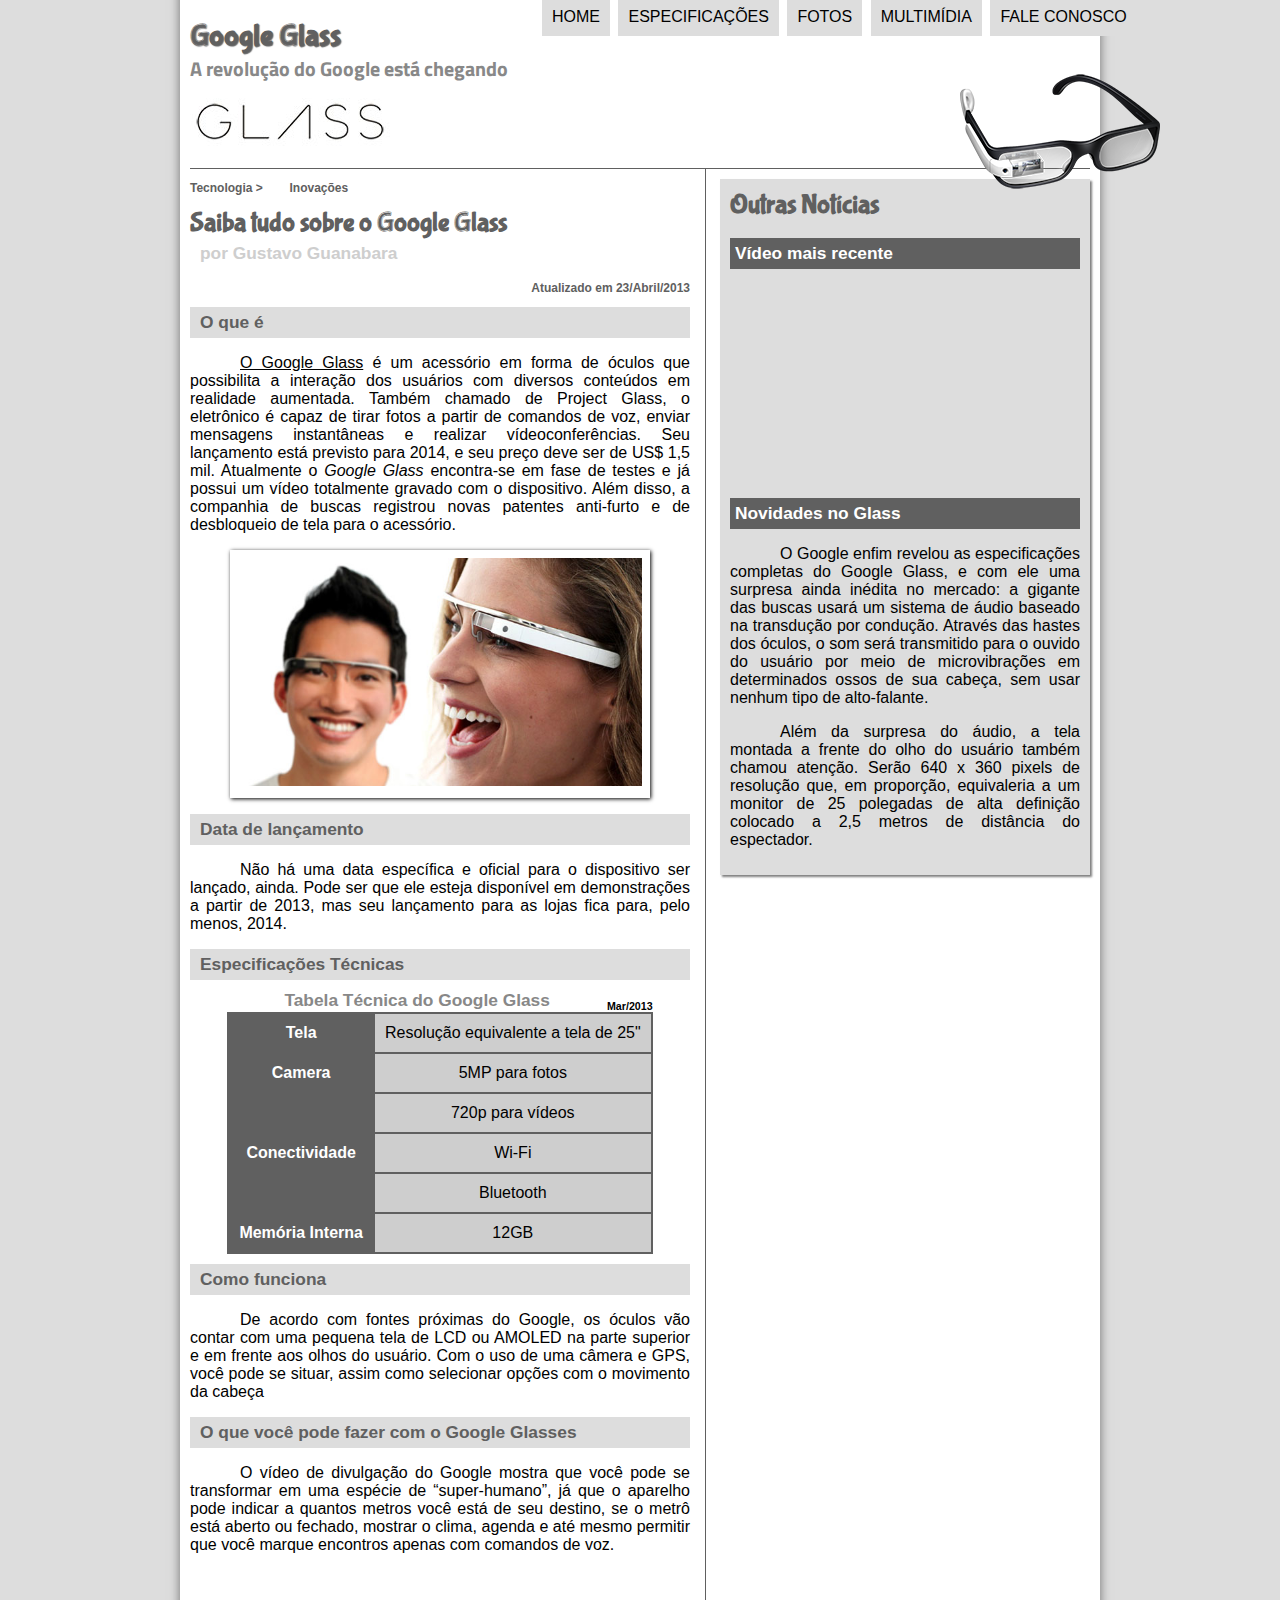
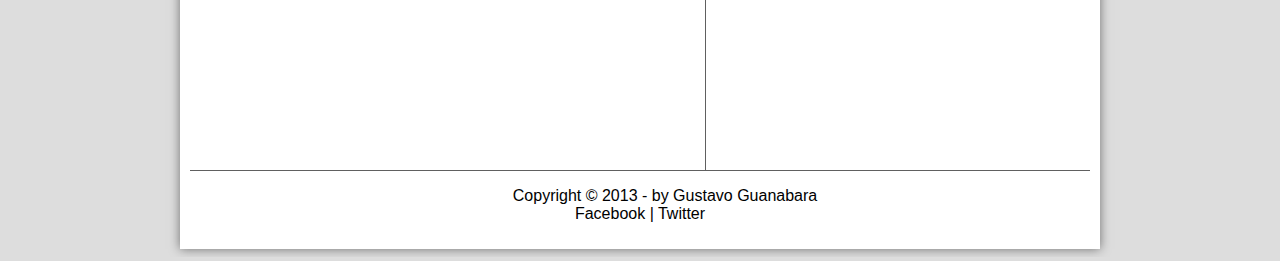
<file: index.html>
<!DOCTYPE html>

<html lang="pt-br">

<head>
	<meta charset="UTF-8"/>
	<title>Tudo sobre Google Glass</title>
	<link rel="stylesheet" href="_css/estilo.css"/>
</head>

	<script language="javascript" src="_javascript/funcoes.js"></script>

<body>

<div id="interface">

<header id="cabecalho">
		
		<hgroup>
			<h1>Google Glass</h1>
			<h2>A revolução do Google está chegando</h2>
	</hgroup>

	<img id="icone" src="_imagens/glass-oculos-preto-peq.png">

	<nav id="menu">
			<h1>Menu Principal</h1>
	
		<ul type="disc">	
			<li onmouseover="mudaFoto('_imagens/home.png')" onmouseout="mudaFoto('_imagens/glass-oculos-preto-peq.png')"><a href="index.html">Home</a></li>
			<li onmouseover="mudaFoto('_imagens/especificacoes.png')" onmouseout="mudaFoto('_imagens/glass-oculos-preto-peq.png')"><a href="specs.html">Especificações</a></li>
			<li onmouseover="mudaFoto('_imagens/fotos.png')" onmouseout="mudaFoto('_imagens/glass-oculos-preto-peq.png')"><a href="fotos.html">Fotos</a></li>
			<li onmouseover="mudaFoto('_imagens/multimidia.png')" onmouseout="mudaFoto('_imagens/glass-oculos-preto-peq.png')"><a href="multimidia.html">Multimídia</a></li>
			<li onmouseover="mudaFoto('_imagens/contato.png')" onmouseout="mudaFoto('_imagens/glass-oculos-preto-peq.png')"><a href="fale-conosco.html">Fale conosco</a></li>
		</ul>
	</nav>

</header>

<section id="corpo">

		<article id="noticia-principal">
	<header id="cabecalho-artigo">

			<hgroup>
				<h3>Tecnologia > &nbsp;&nbsp;&nbsp;&nbsp;&nbsp;&nbsp;&nbsp;Inovações</h3>
				<h1>Saiba tudo sobre o Google Glass</h1>
				<h2>por Gustavo Guanabara</h2>
				<h3 class="direita">Atualizado em 23/Abril/2013</h3>
			</hgroup>
	</header>

	<h2>O que é</h2>
<p><span style="text-decoration: underline;">O Google Glass</span> é um acessório em forma de óculos que possibilita a interação dos usuários com diversos conteúdos em realidade aumentada. Também chamado de <a href="http:glass.google.com" target="_blank">Project Glass</a>, o eletrônico é capaz de tirar fotos a partir de comandos de voz, enviar mensagens instantâneas e realizar vídeo&shy;con&shy;ferên&shy;cias. Seu lançamento está previsto para 2014, e seu preço deve ser de US$ 1,5 mil. Atualmente o <em>Google Glass</em> encontra-se em fase de testes e já possui um vídeo totalmente gravado com o dispositivo. Além disso, a companhia de buscas registrou novas patentes anti-furto e de desbloqueio de tela para o acessório.</p>

	<figure class="foto-legenda">
	<img src="_imagens/glass-quadro-homem-mulher.jpg"/>

		<figcaption>
			<h3>Google Glass</h3>

	<p>Uma nova maneira de ver o mundo</p>

		</figcaption>	

	</figure>


	<h2>Data de lançamento</h2>
<p>Não há uma data específica e oficial para o dispositivo ser lançado, ainda. Pode ser que ele esteja disponível em demonstrações a partir de 2013, mas seu lançamento para as lojas fica para, pelo menos, 2014.</p>

	<h2>Especificações Técnicas</h2>

<table id="tabelaspec">

	<caption>Tabela Técnica do Google Glass <span>Mar/2013</span></caption>

	<tr><td class="ce">Tela</td><td class="cd">Resolução equivalente a tela de 25"</td></tr>
	<tr><td rowspan="2" class="ce">Camera</td> <td class="cd">5MP para fotos</td></tr>
	<tr><td class="cd">720p para vídeos</td></tr>
	<tr><td rowspan="2" class="ce">Conectividade</td> <td class="cd">Wi-Fi</td></tr>
	<tr><td class="cd">Bluetooth</td></tr>
	<tr><td class="ce">Memória Interna</td><td class="cd">12GB</td></tr>

</table>

	<h2>Como funciona</h2>
<p>De acordo com fontes próximas do Google, os óculos vão contar com uma pequena tela de LCD ou AMOLED na parte superior e em frente aos olhos do usuário. Com o uso de uma câmera e GPS, você pode se situar, assim como selecionar opções com o movimento da cabeça</p>

	<h2>O que você pode fazer com o Google Glasses</h2>
<p>O vídeo de divulgação do Google mostra que você pode se transformar em uma espécie de “super-</wbr>humano”, já que o aparelho pode indicar a quantos metros você está de seu destino, se o metrô está aberto ou fechado, mostrar o clima, agenda e até mesmo permitir que você marque encontros apenas com comandos de voz.</p>

	<!-- <video id="filme-corpo" controls="controls" poster="_imagens/video-mini01.jpg">
		<source src="_media/one-day.mp4" type="video/mp4"/>
		<source src="_media/one-day.webm" type="video/webm"/>
		<source src="_media/one-day.ogv" type="video/ogg"/>
		Desculpe, não foi possível carregar o vídeo.
	</video>  -->

	<iframe id="filme-corpo" width="600" height="200" src="https://www.youtube.com/embed/Vb2uojqKvFM" frameborder="0" allowfullscreen></iframe>
	
		</article>

</section>

<aside id="lateral">

<h1>Outras Notícias</h1>
<h2>Vídeo mais recente</h2>

	<!--  <video id="filme-aside" controls="controls" poster="_imagens/video-mini02.jpg">
		<source src="_media/how-it-feels.mp4" type="video/mp4"/>
		<source src="_media/how-it-feels.webm" type="video/webm"/>
		<source src="_media/how-it-feels.ogv" type="video/ogg"/>
		Desculpe, não foi possível carregar o vídeo.
	</video>  -->

	<iframe id="filme-aside" width="600" height="200" src="https://www.youtube.com/embed/MrdoImidSKE" frameborder="0" allowfullscreen></iframe>

<h2>Novidades no Glass</h2>
<p>O Google enfim revelou as especificações completas do Google Glass, e com ele uma surpresa ainda inédita no mercado: a gigante das buscas usará um sistema de áudio baseado na transdução por condução. Através das hastes dos óculos, o som será transmitido para o ouvido do usuário por meio de microvibrações em determinados ossos de sua cabeça, sem usar nenhum tipo de alto-falante.</p>

<p>Além da surpresa do áudio, a tela montada a frente do olho do usuário também chamou atenção. Serão 640 x 360 pixels de resolução que, em proporção, equivaleria a um monitor de 25 polegadas de alta definição colocado a 2,5 metros de distância do espectador.</p>

</aside>

<footer id="rodape">

<p>Copyright &copy; 2013 - by Gustavo Guanabara <br/>
<a href="http://facebook.com/cursosemvideo" target="_blank">Facebook</a> |
<a href="http://twitter.com/cursosemvideo" target="_blank"> Twitter</a></p>

</footer>

</div>
</body>
</html>
</file>
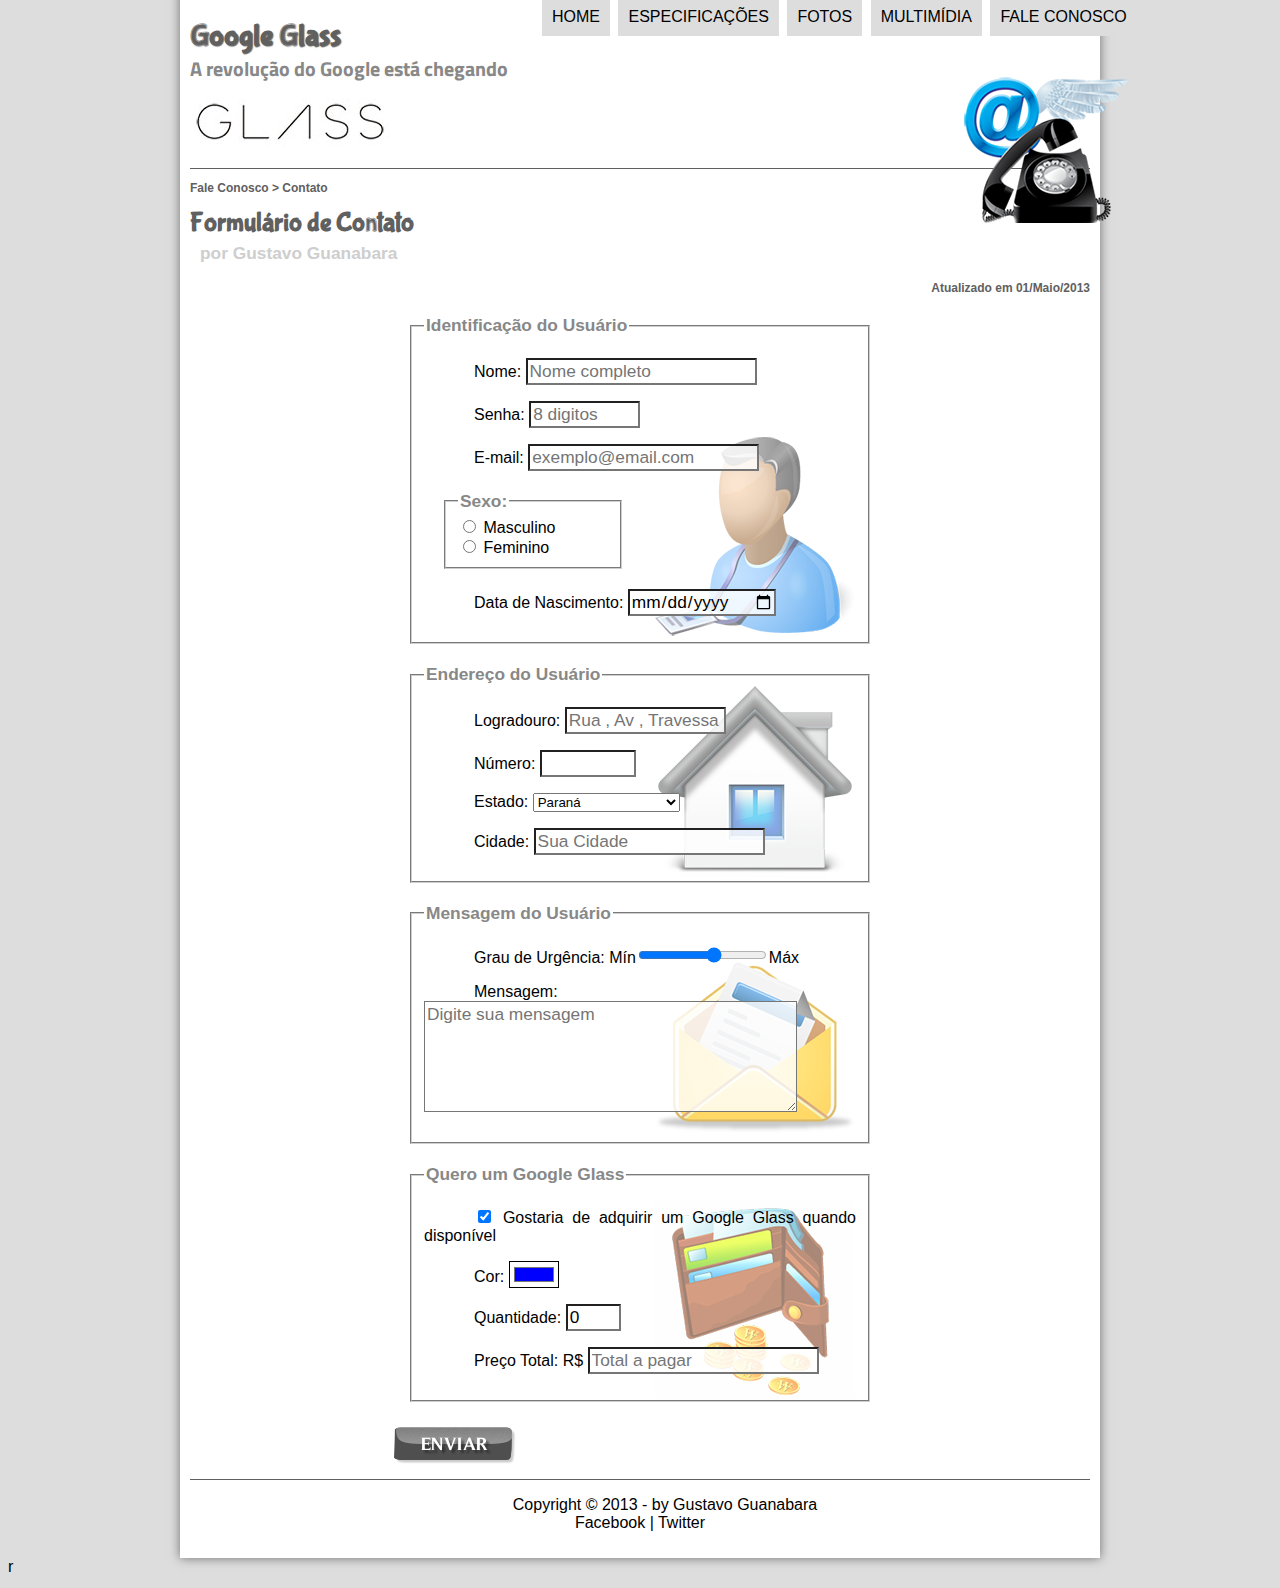
<file: fale-conosco.html>
<!DOCTYPE html>

<html lang="pt-br">

<head>
    <meta charset="UTF-8"/>
    <title>Tudo sobre Google Glass</title>
    <link rel="stylesheet" href="_css/estilo.css"/>
    <link rel="stylesheet" href="_css/form.css"/>

    <script language="javascript" src="_javascript/funcoes.js"></script>

    <script>
        function calc_total() {
            var qtd = parseInt(document.getElementById('cQtd').value);
            tot = qtd * 1500;
            document.getElementById('cTot').value = tot;
      }
    
    </script>

</head>

<body>
<div id="interface">

    <header id="cabecalho">
    <hgroup>
    <h1>Google Glass</h1>
    <h2>A revolução do Google está chegando</h2>
    </hgroup>

    <img id="icone" src="_imagens/contato.png"/>

    <nav id="menu">
    <h1>Menu Principal</h1>
    <ul type="disc">    
        <li onmouseover="mudaFoto('_imagens/home.png')" onmouseout="mudaFoto('_imagens/contato.png')"><a href="index.html">Home</a></li>
        <li onmouseover="mudaFoto('_imagens/especificacoes.png')" onmouseout="mudaFoto('_imagens/contato.png')"><a href="specs.html">Especificações</a></li>
        <li onmouseover="mudaFoto('_imagens/fotos.png')" onmouseout="mudaFoto('_imagens/contato.png')"><a href="fotos.html">Fotos</a></li>
        <li onmouseover="mudaFoto('_imagens/multimidia.png')" onmouseout="mudaFoto('_imagens/contato.png')"><a href="multimidia.html">Multimídia</a></li>
        <li onmouseover="mudaFoto('_imagens/contato.png')" onmouseout="mudaFoto('_imagens/contato.png')"><a href="fale-conosco.html">Fale conosco</a></li>
    </ul>
    </nav>

    </header>

    <section id="corpo-full">
<article id="noticia-principal">
        <header id="cabecalho-artigo">

<hgroup>
<h3>Fale Conosco > Contato</h3>
<h1>Formulário de Contato</h1>
<h2>por Gustavo Guanabara</h2>
<h3 class="direita">Atualizado em 01/Maio/2013</h3>
</hgroup>
</header>


<form method="post" id="fContato" action="mailto:ediopaulo.ep@gmail.com" oninput="calc_total();">

   <fieldset id="usuario"><legend>Identificação do Usuário</legend>
    <p><label for="cNome"/> Nome:  </label> <input type="text"     name="tNome"  id="cNome"  size="20" maxlength="30" placeholder="Nome completo"     /></p>
    <p><label for="cSenha"/> Senha: </label> <input type="password" name="tSenha" id="cSenha" size="8"  maxlength="8"  placeholder="8 digitos"        /> </p>
    <p><label for="cMail" /> E-mail:</label> <input type="email"    name="tMail"  id="cMail"  size="20" maxlength="40" placeholder="exemplo@email.com" /></p>
  
<fieldset id="sexo"><legend>Sexo:</legend>
        <input type="radio" name="tSexo" id="cMasc"/> <label for="cMasc"/>Masculino</label><br/>
        <input type="radio" name="tSexo" id="cFem" /> <label for="cFem"/>Feminino</label>
        </fieldset>
    <p><label for="cNasc" />Data de Nascimento:</label> <input type="date" name="tNasc" id="cNasc" /></p>
        </fieldset>
   </fieldset>
    


<fieldset id="endereco"><legend>Endereço do Usuário</legend>
    <p><label for="cRua" />Logradouro:</label> <input type="text" name="tRua" id="cRua" size="13" maxlength="80" placeholder="Rua , Av , Travessa" /></p>
    <p><label for="cNum" />Número:</label> <input type="number" name="tNum" id="cNum"  min="0" max="99999" /></p>
    <p><label for="cEst" >Estado:</label>
    <select name="tEst" id="cEst">
        <optgroup label="Região Sudeste">
            <option value="PR">Rio de Janeiro</option>    
            <option value="SP">São Paulo</option>
            <option value="MG">Minas Gerais</option>
        </optgroup>

        <optgroup label="Região Sul">
            <option value="PR"selected>Paraná</option>    
            <option value="SC">Santa Catarina</option>
            <option value="RS">Rio Grande do Sul</option>
        </optgroup>

    </select></p>

    <p><label for="cCid" >Cidade:</label>
    <input type="text" name="tCid" id="cCid" maxlength="40" size="20" placeholder="Sua Cidade" list="cidades" /></p>
    <datalist id="cidades">
    <option value="Curitiba"></option>
    <option value="Maringá"></option>
    <option value="Londrina"></option>
    <option value="Ponta Grossa"></option>
    <option value="Rio de Janeiro"></option>
    <option value="Nova Iguaçu"></option>
    <option value="Niterói"></option>
    <option value="Belford Roxo"></option>
     </datalist>
</fieldset>

<fieldset id="mensagem"><legend>Mensagem do Usuário</legend>
    <p><label for="cUrg">Grau de Urgência:</label>
   Mín<input type="range" name="tUrg" id="cUrg" min="0" max="10" step="2"/>Máx</p>
    <p><label for="cMsg">Mensagem:</label>
    <textarea name="tMsg" id="cMsg" cols="35" rows="5" placeholder="Digite sua mensagem"></textarea></p>
</fieldset>

<fieldset id="pedido"><legend>Quero um Google Glass</legend>
    <p><input type="checkbox" name="tPed" id="cPed" checked />
    <label for="cPed">Gostaria de adquirir um Google Glass quando disponível</label></p>
    <p><label for="cCor">Cor:</label>
    <input type="color" name="tCor" id="cCor" value="#0000ff" ></p>
    <p><label for="cQtd">Quantidade:</label>
    <input type="number" name="tQtd" id="cQtd" min="0" max="5" value="0"></p>
    <p><label for="cTot">Preço Total: R$</label>
    <input type="text" name="tTot" id="cTot" placeholder="Total a pagar" readonly></p>
</fieldset>

<!-- <input type="submit" value="Enviar"/> -->
<input type="image" name="tEnviar" src="_imagens/botao-enviar.png"/>

</form>

</article>
</section>

<footer id="rodape">

<p>Copyright &copy; 2013 - by Gustavo Guanabara <br/>
<a href="http://facebook.com/cursosemvideo" target="_blank">Facebook</a> |
<a href="http://twitter.com/cursosemvideo" target="_blank"> Twitter</a></p>

</footer>

</div>
</body>
</html>r
</file>
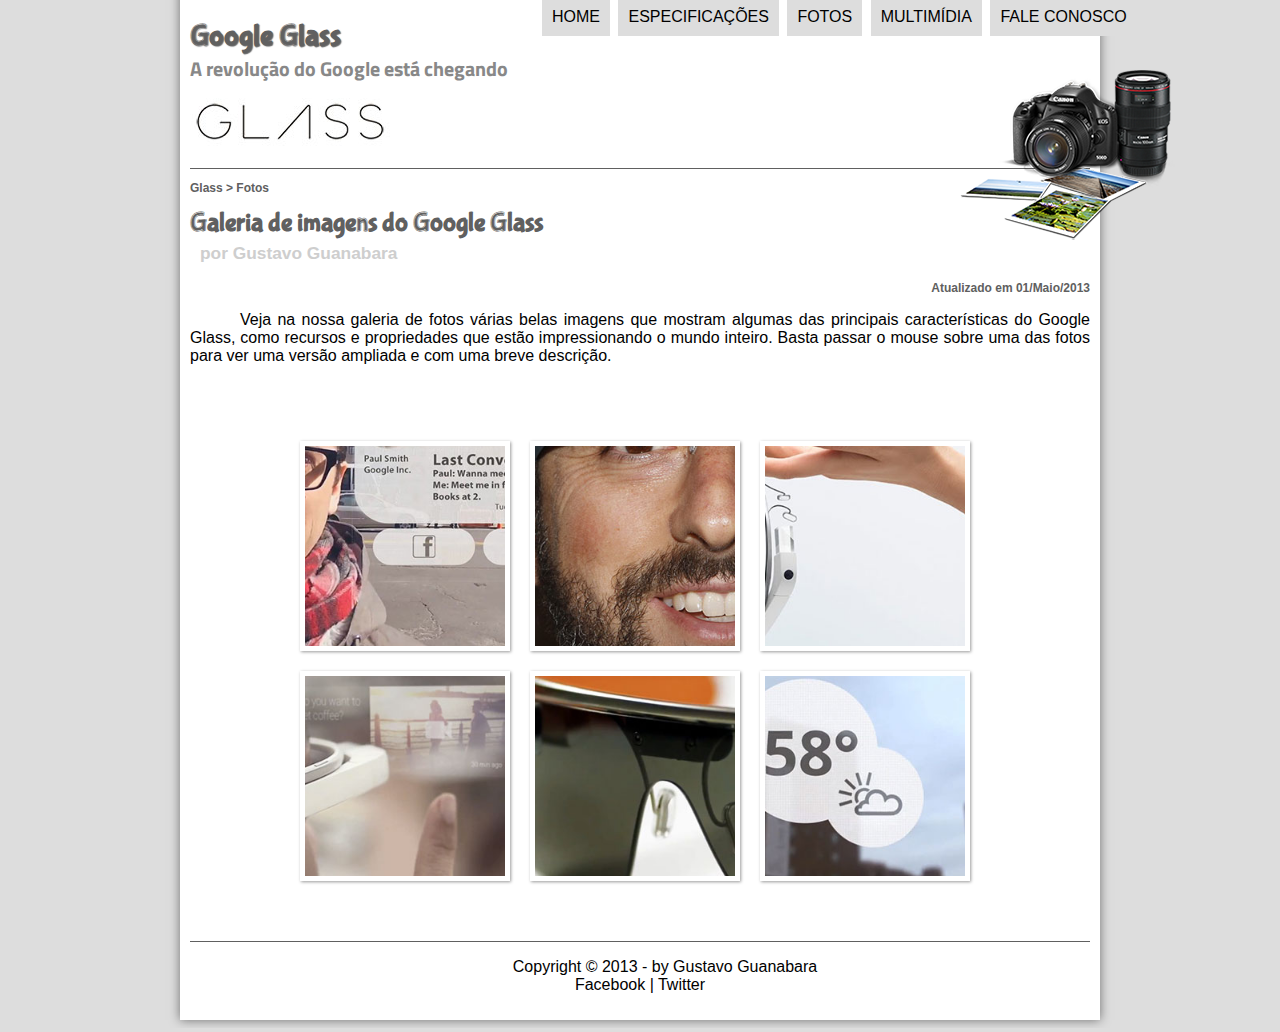
<file: fotos.html>
<!DOCTYPE html>

<html lang="pt-br">

<head>
	<meta charset="UTF-8"/>
	<title>Tudo sobre Google Glass</title>
	<link rel="stylesheet" href="_css/estilo.css"/>
	<link rel="stylesheet" href="_css/fotos.css"/>
</head>
	<script language="javascript" src="_javascript/funcoes.js"></script>
<body>
<div id="interface">

	<header id="cabecalho">
	<hgroup>
	<h1>Google Glass</h1>
	<h2>A revolução do Google está chegando</h2>
	</hgroup>

	<img id="icone" src="_imagens/fotos.png">

	<nav id="menu">
	<h1>Menu Principal</h1>
	<ul type="disc">	
		<li onmouseover="mudaFoto('_imagens/home.png')" onmouseout="mudaFoto('_imagens/fotos.png')"><a href="index.html">Home</a></li>
		<li onmouseover="mudaFoto('_imagens/especificacoes.png')" onmouseout="mudaFoto('_imagens/fotos.png')"><a href="specs.html">Especificações</a></li>
		<li onmouseover="mudaFoto('_imagens/fotos.png')" onmouseout="mudaFoto('_imagens/fotos.png')"><a href="fotos.html">Fotos</a></li>
		<li onmouseover="mudaFoto('_imagens/multimidia.png')" onmouseout="mudaFoto('_imagens/fotos.png')"><a href="multimidia.html">Multimídia</a></li>
		<li onmouseover="mudaFoto('_imagens/contato.png')" onmouseout="mudaFoto('_imagens/fotos.png')"><a href="fale-conosco.html">Fale conosco</a></li>
	</ul>
	</nav>

	</header>


<section id="corpo-full">
<article id="noticia-principal">
		<header id="cabecalho-artigo">

<hgroup>
<h3>Glass > Fotos</h3>
<h1>Galeria de imagens do Google Glass</h1>
<h2>por Gustavo Guanabara</h2>
<h3 class="direita">Atualizado em 01/Maio/2013</h3>
</hgroup>
</header>



<p>Veja na nossa galeria de fotos várias belas imagens que mostram algumas das principais características do Google Glass, como recursos e propriedades que estão impressionando o mundo inteiro. Basta passar o mouse sobre uma das fotos para ver uma versão ampliada e com uma breve descrição.</p>

<ul id="album-fotos">
<li id="foto01"><span>Agenda e lembretes</span></li>
<li id="foto02"><span>Sergey Brin usando o Glass</span></li>
<li id="foto03"><span>Leve e compacto</span></li>
<li id="foto04"><span>Sensação de uma tela de 50"</span></li>
<li id="foto05"><span>Vários tipos de lente</span></li>
<li id="foto06"><span>Informações importantes</span></li>
</ul>

</article>
</section>

<footer id="rodape">

<p>Copyright &copy; 2013 - by Gustavo Guanabara <br/>
<a href="http://facebook.com/cursosemvideo" target="_blank">Facebook</a> |
<a href="http://twitter.com/cursosemvideo" target="_blank"> Twitter</a></p>

</footer>

</div>
</body>
</html>
</file>
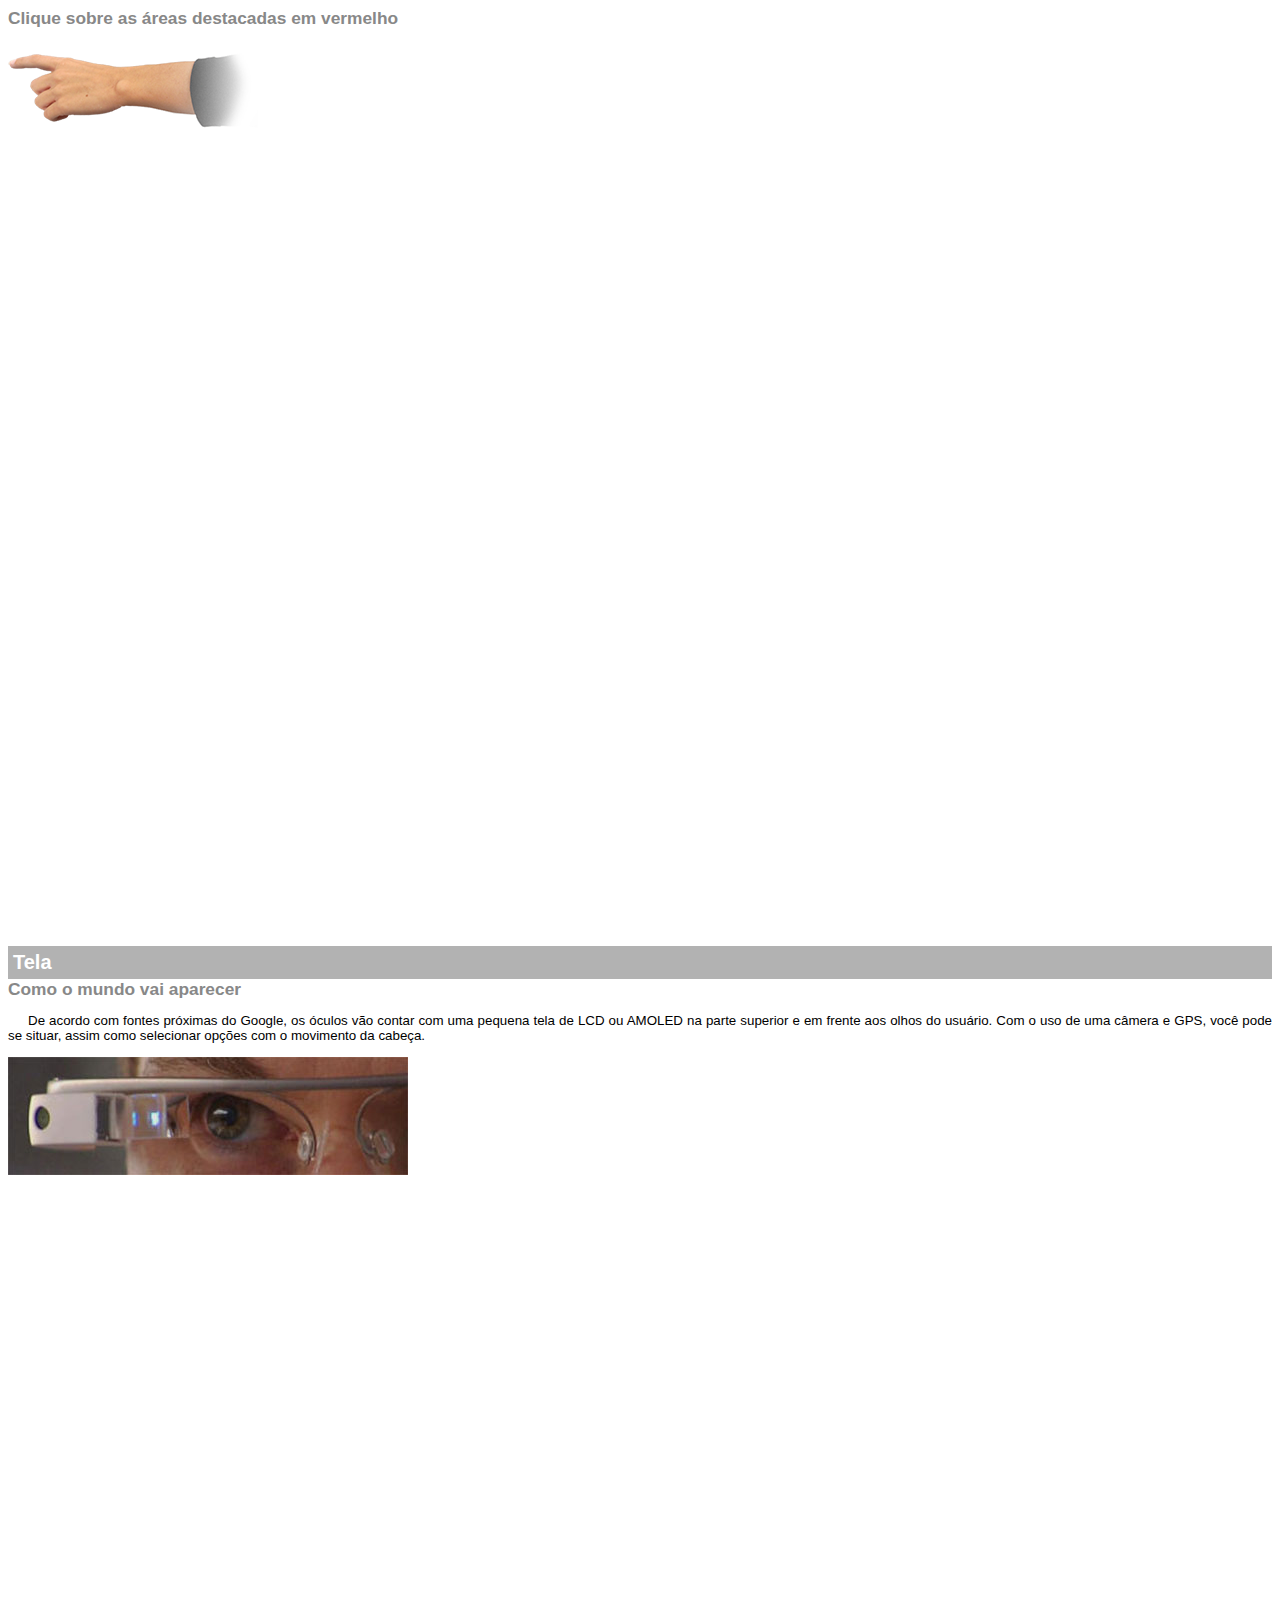
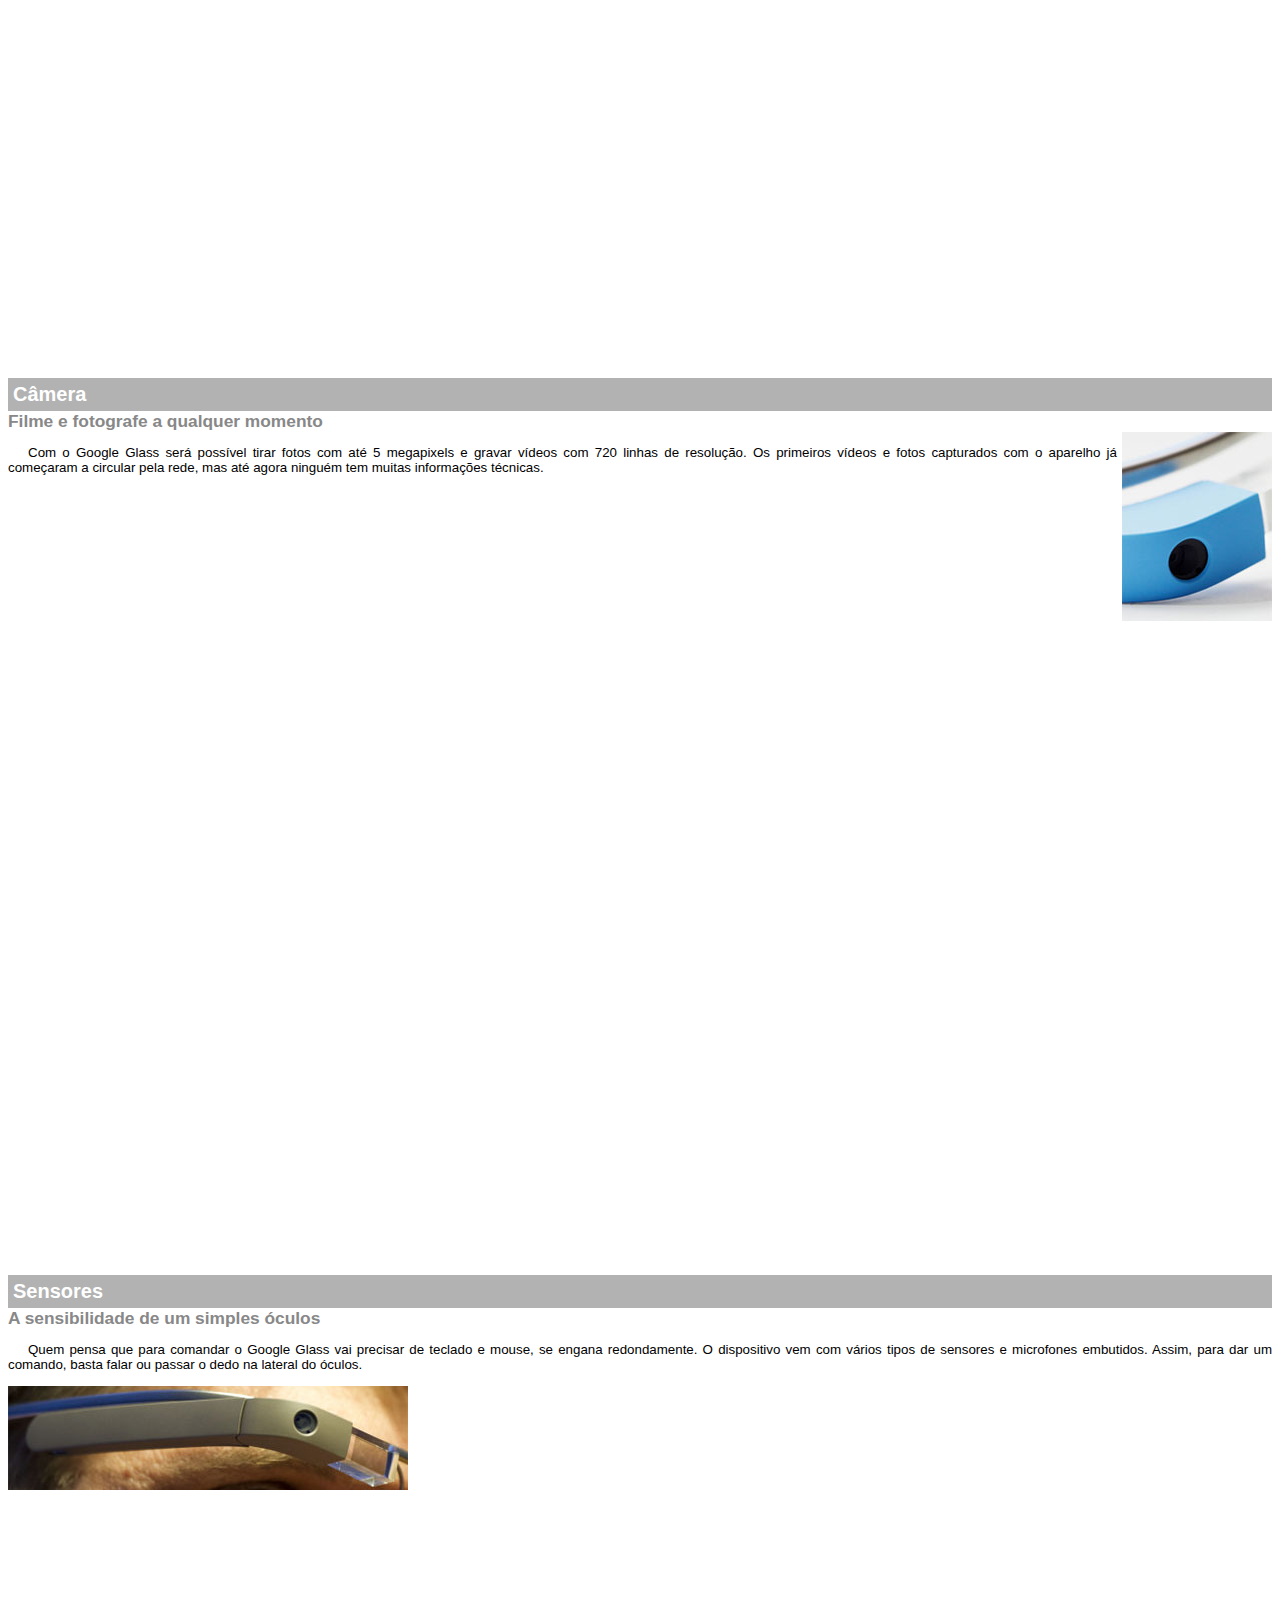
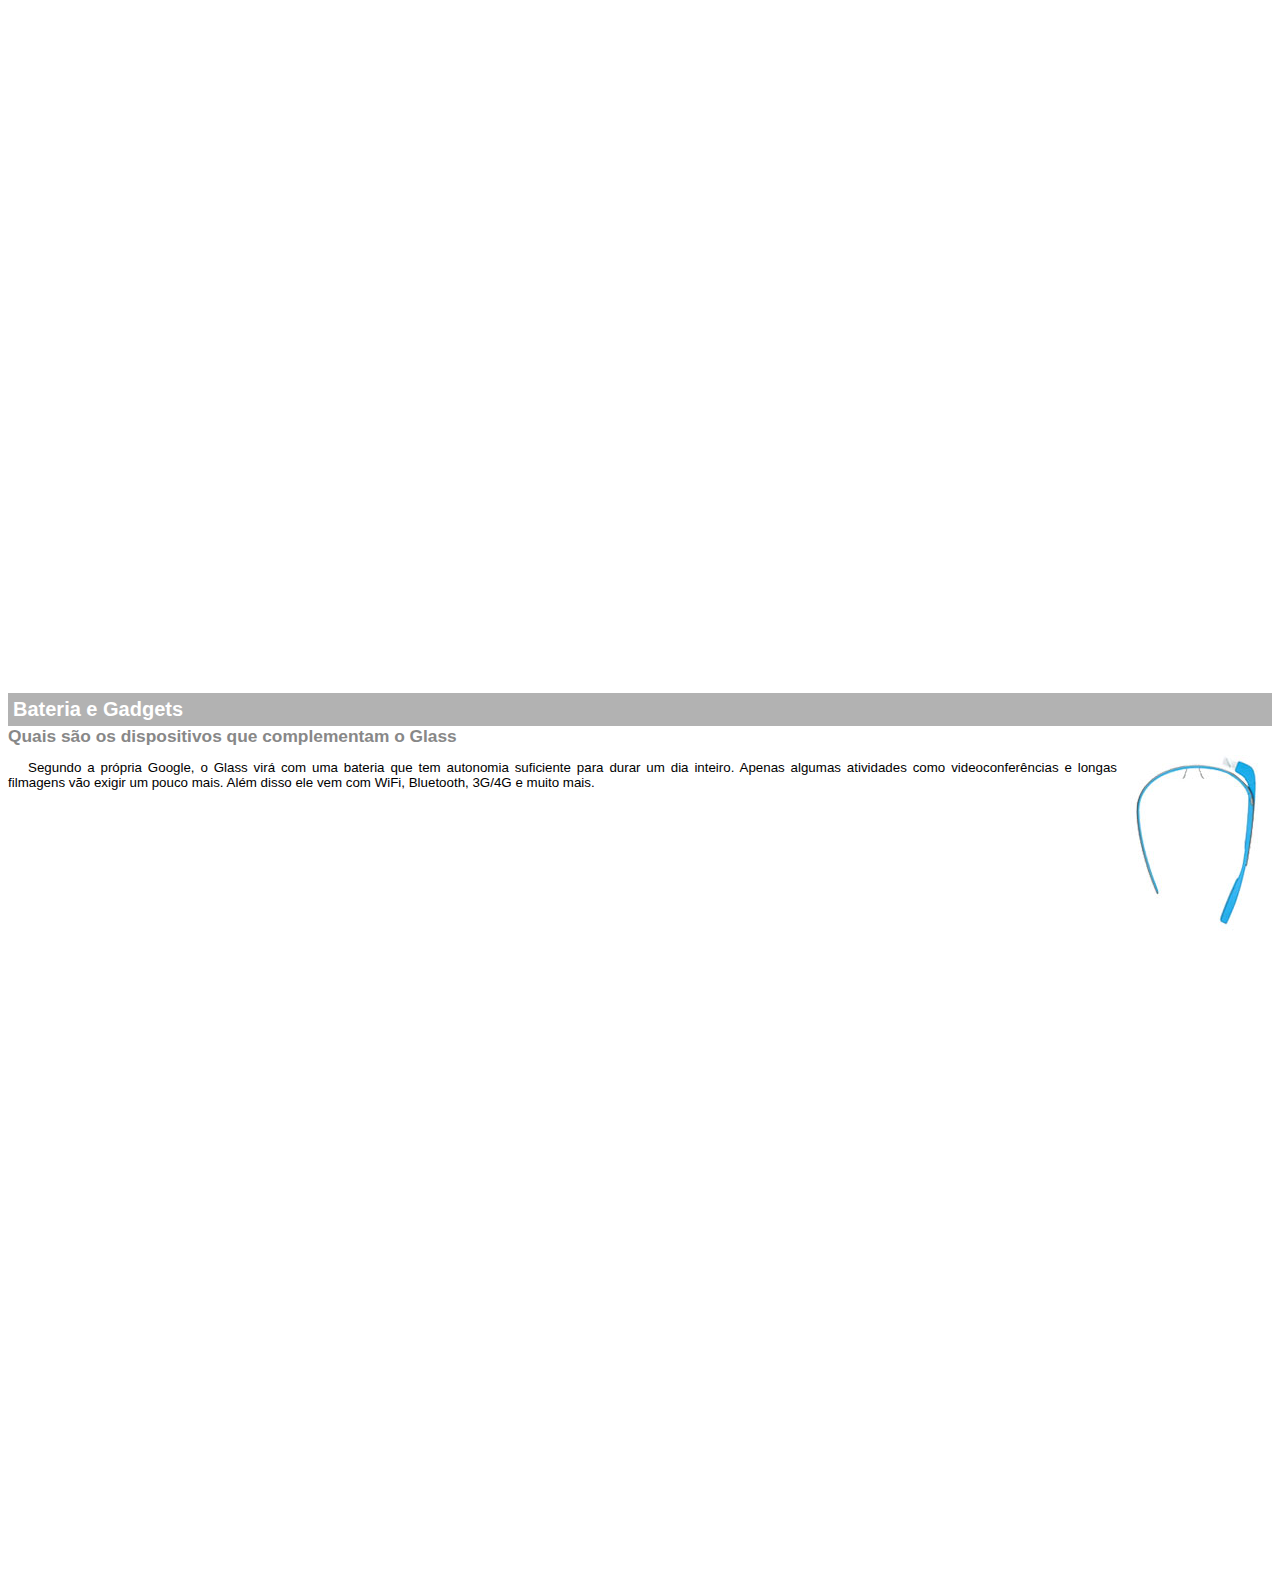
<file: google-glass.html>
<!DOCTYPE html>
<html>
<head>
	
	<meta charset="UTF-8"/>
	<title>Infomações sobre Google Glass</title>

	<style>

	body {
		font-family: Arial;
		font-size: 10pt;
	}

	p {
		text-align: justify;
		text-indent: 20px;
	}

	article h1 {
		font-size: 15pt;
		color: #ffffff;
		background-color: rgba(0,0,0,.3);
		padding: 5px;
		margin: 0px;
	}

	article h2 {
		font-size: 13pt;
		color: #888888;
		margin: 0px;
	}

	article {
		margin-bottom: 800px;
	}

	img.img-dir {
		display: block;
		float: right;
		margin-left: 5px;
	}

	</style>

</head>

<body>

<article id="topo">
	<header>
	<h2>Clique sobre as áreas destacadas em vermelho</h2>
	</header>
<img src="_imagens/mao.png" alt="Mão apontando para esquerda"/></article>

<article id="tela">
	<header>
	<h1>Tela</h1>
	<h2>Como o mundo vai aparecer</h2>
	</header>
<p>De acordo com fontes próximas do Google, os óculos vão contar com uma pequena tela de LCD ou AMOLED na parte superior e em frente aos olhos do usuário. Com o uso de uma câmera e GPS, você pode se situar, assim como selecionar opções com o movimento da cabeça.</p>
<img src="_imagens/det-tela.jpg" alt="Tela do Google Glass"/></article>

<article id="camera">
	<header>
	<h1>Câmera</h1>
	<h2>Filme e fotografe a qualquer momento</h2>
	</header>
<img src="_imagens/det-camera.jpg" class="img-dir" alt="Câmera do Google Glass"/>
<p>Com o Google Glass será possível tirar fotos com até 5 megapixels e gravar vídeos com 720 linhas de resolução. Os primeiros vídeos e fotos capturados com o aparelho já começaram a circular pela rede, mas até agora ninguém tem muitas informações técnicas.</p></article>

<article id="sensores">
	<header>
	<h1>Sensores</h1>
	<h2>A sensibilidade de um simples óculos</h2>
	</header>
<p>Quem pensa que para comandar o Google Glass vai precisar de teclado e mouse, se engana redondamente. O dispositivo vem com vários tipos de sensores e microfones embutidos. Assim, para dar um comando, basta falar ou passar o dedo na lateral do óculos.</p>
<img src="_imagens/det-touch.jpg" alt="Sensores do Google Glass"/>
</article>

<article id="gadgets">
	<header>
	<h1>Bateria e Gadgets</h1>
	<h2>Quais são os dispositivos que complementam o Glass</h2>
	</header>
<img src="_imagens/det-bateria.jpg" class="img-dir" alt="Bateria e Gadgets do Google Glass"/>
<p>Segundo a própria Google, o Glass virá com uma bateria que tem autonomia suficiente para durar um dia inteiro. Apenas algumas atividades como videoconferências e longas filmagens vão exigir um pouco mais. Além disso ele vem com WiFi, Bluetooth, 3G/4G e muito mais.</p></article>

</body>
</html>
</file>
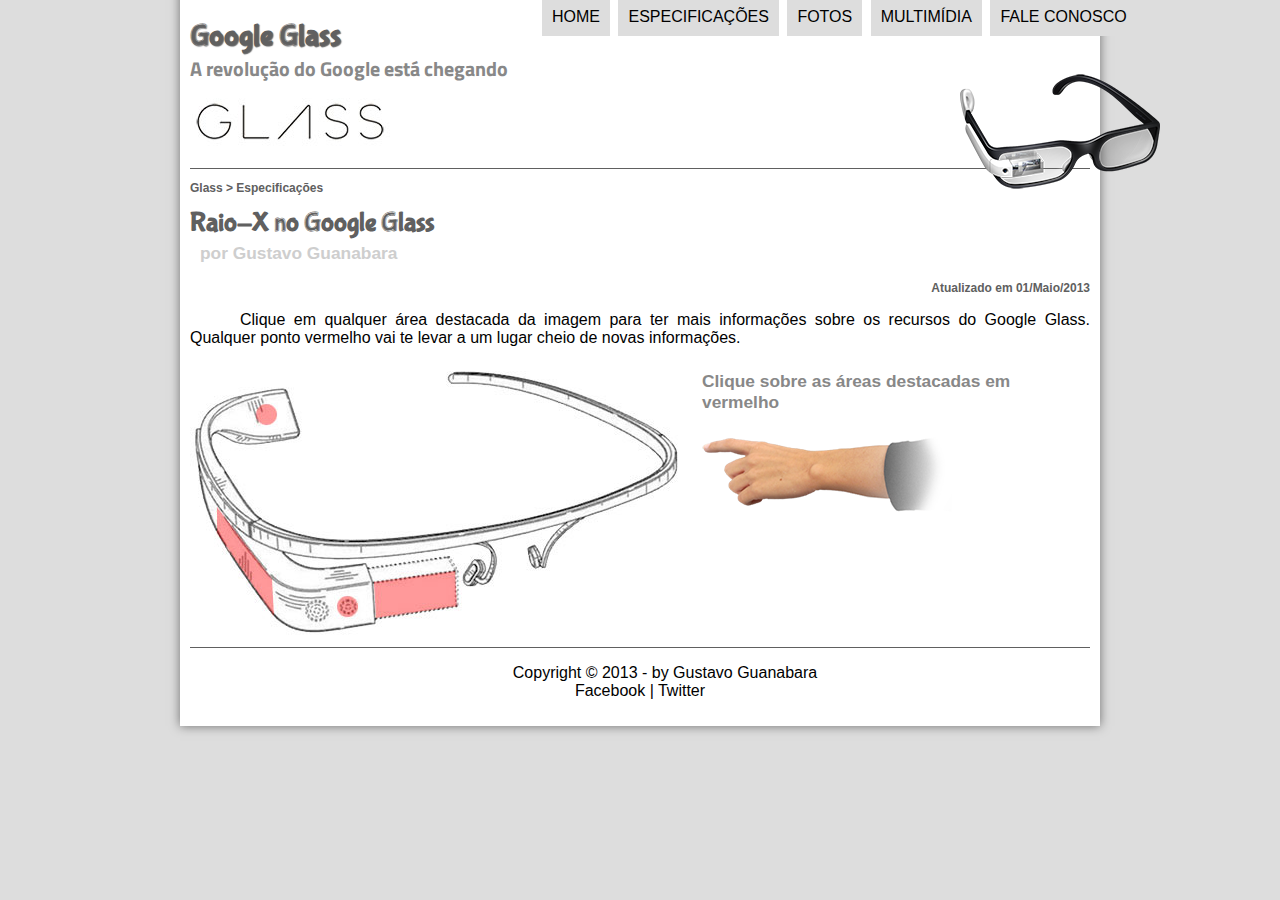
<file: specs.html>
<!DOCTYPE html>

<html lang="pt-br">

<head>
	<meta charset="UTF-8"/>
	<title>Tudo sobre Google Glass</title>
	<link rel="stylesheet" href="_css/estilo.css"/>
	<link rel="stylesheet" href="_css/specs.css"/>
</head>
	<script language="javascript" src="_javascript/funcoes.js"></script>
<body>
<div id="interface">

	<header id="cabecalho">
	<hgroup>
	<h1>Google Glass</h1>
	<h2>A revolução do Google está chegando</h2>
	</hgroup>

	<img id="icone" src="_imagens/glass-oculos-preto-peq.png">

	<nav id="menu">
	<h1>Menu Principal</h1>
	<ul type="disc">	
		<li onmouseover="mudaFoto('_imagens/home.png')" onmouseout="mudaFoto('_imagens/especificacoes.png')"><a href="index.html">Home</a></li>
		<li onmouseover="mudaFoto('_imagens/especificacoes.png')" onmouseout="mudaFoto('_imagens/especificacoes.png')"><a href="specs.html">Especificações</a></li>
		<li onmouseover="mudaFoto('_imagens/fotos.png')" onmouseout="mudaFoto('_imagens/especificacoes.png')"><a href="fotos.html">Fotos</a></li>
		<li onmouseover="mudaFoto('_imagens/multimidia.png')" onmouseout="mudaFoto('_imagens/especificacoes.png')"><a href="multimidia.html">Multimídia</a></li>
		<li onmouseover="mudaFoto('_imagens/contato.png')" onmouseout="mudaFoto('_imagens/especificacoes.png')"><a href="fale-conosco.html">Fale conosco</a></li>
	</ul>
	</nav>

	</header>


<section id="corpo-full">
<article id="noticia-principal">
		<header id="cabecalho-artigo">

<hgroup>
<h3>Glass > Especificações</h3>
<h1>Raio-X no Google Glass</h1>
<h2>por Gustavo Guanabara</h2>
<h3 class="direita">Atualizado em 01/Maio/2013</h3>
</hgroup>
</header>

<p>Clique em qualquer área destacada da imagem para ter mais informações sobre os recursos do Google Glass. Qualquer ponto vermelho vai te levar a um lugar cheio de novas informações.</p>


<section>
	<img src="_imagens/glass-esquema-marcado.jpg" usemap="#meumapa" />
	<map name="meumapa">
		<area shape="rect" coords="179,202,270,260" href="google-glass.html#tela" target="janela" />	
		<area shape="circle" coords="158,243,12" href="google-glass.html#camera" target="janela" />	
		<area shape="circle" coords="75,52,12" href="google-glass.html#gadgets" target="janela" />
		<area shape="poly" coords="28,143,83,216,84,246,27,169" href="google-glass.html#sensores" target="janela" />
	</map>

	<iframe src="google-glass.html" name="janela" id="frame-spec"></iframe>

</section>

</article>
</section>

<footer id="rodape">

<p>Copyright &copy; 2013 - by Gustavo Guanabara <br/>
<a href="http://facebook.com/cursosemvideo" target="_blank">Facebook</a> |
<a href="http://twitter.com/cursosemvideo" target="_blank"> Twitter</a></p>

</footer>

</div>
</body>
</html>
</file>
<file: _css/estilo.css>
@charset="UTF-8";
@import url(http://fonts.googleapis.com/css?family=Titillium+Web);

@font-face {
	font-family: 'FonteLogo';
	src: url("../_fonts/bubblegum-sans-regular.otf");
	
	}


	body {
		font-family: Arial, sans-serif;
 		background-color: #dddddd;
		color:rgba (0,0,0,1); 
	}

	div#interface {
		width: 900px;
		background-color: #ffffff;
		margin: -20px auto 0px auto;
		box-shadow: 0px 0px 10px rgba(0,0,0,.5);
		padding: 10px;

	}


		p {
			text-align: justify;
			text-indent: 50px;
		}

		a {
			color: #000000;
			text-decoration: none;
		}

		a:hover {
			text-decoration: underline;
		}

	header#cabecalho  img#icone {
		position: absolute;
		left: 960px;
		top: 70px;

	}

	header#cabecalho {
		border-bottom: 1px #606060 solid;
		height: 150px;
		background: url("../_imagens/glass-logo-peq.jpg") no-repeat 0px 80px;

	}

	/*Formatação de imagens com legendas */

	figure.foto-legenda {
		position: relative;
		border: 8px solid white;
		box-shadow: 1px 1px 4px black;
	}

	figure.foto-legenda img{
		width: 100%;
		height: 100%;
	}

	header#cabecalho h1 {
		font-family: 'FonteLogo' ,sans-serif;
		font-size: 30px;
		color: #606060;
		text-shadow: 1px 1px 1px rgba(0,0,0,.6);
		padding:0px;
		margin-bottom: 0px; 
	}

	header#cabecalho h2 {
		font-family: 'Titillium Web' , sans-serif;
		color: #888888;
		font-size: 15pt;
		padding: 0px;
		margin-top: 0px;
	}

	figure.foto-legenda figcaption{
		opacity: 0;
		position: absolute;
		top: 0px;
		background-color: rgba(0,0,0,.4);
		color: white;
		width: 100%;
		height: 100%;
		padding: 10px;
		box-sizing: border-box;
		transition: opacity 1s;
	}

	figure.foto-legenda:hover figcaption {
		opacity: 1;
	}

	/* Formatação do menu */

	nav#menu {
		display: block;
	}

	nav#menu ul {
		list-style: none;
		text-transform: uppercase;
		position: absolute;
		top: -20px;
		left: 500px;
	}

	nav#menu li {
		display: inline-block;
		background-color: #dddddd;
		padding: 10px;
		margin: 2px;
		-webkit-transition: background-color 1s;
		-moz-transition: background-color 1s;
		-o-transition: background-color 1s;
		-ms-transition: background-color 1s;
		transition: background-color 1s;
	}

	nav#menu li:hover {
		background-color: #606060;
	}

	nav#menu h1{
		display: none;
	}

	nav#menu a {
		color: #000000;
		text-decoration: none;
	}

	nav#menu a:hover {
		color: #ffffff;
	}

	section#corpo {
		display: block;
		width: 500px;
		float: left;
		border-right: 1px solid #606060;
		padding-right: 15px;

	}

	article#noticia-principal h2 {
		font-size: 13pt;
		color: #606060;
		background-color: #dddddd;
		padding:5px 0px 5px 10px;
		margin:10px 0px 10px 0px;
	}

	header#cabecalho-artigo h1 {
		font-family: 'FonteLogo',sans-serif;
		font-size: 20pt;
		color: #606060;
		margin-bottom: 0px;
		margin-top: 0px;
	}

	.direita {
		text-align: right;
	}

	header#cabecalho-artigo h2 {
		font-size: 13pt;
		color: #cecece;
		background: #ffffff;
		margin: 0px;
	}

	header#cabecalho-artigo h3 {
		font-size: 12px;
		color: #606060;
	}

	table#tabelaspec {
		border: 1px solid #606060;
		border-spacing: 0px;
		margin-left: auto;
		margin-right: auto;
	}

	table#tabelaspec td {
		border: 1px solid #606060;
		padding: 10px;
		text-align: center;
		vertical-align: middle;
	}

	table#tabelaspec td.ce {
		color: #ffffff;
		background-color: #606060;
		vertical-align: top;
		font-weight: bold;	
	}

	table#tabelaspec td.cd {
		background-color: #cecece;
	}

	table#tabelaspec caption {
		color: #888888;
		font-size: 13pt;
		font-weight: bolder;
	}

	table#tabelaspec caption span {
		display: block;
		float: right;
		color: #000000;
		font-size: 8pt;
		margin-top: 10px;
	}


	aside#lateral {
		display: block;
		width: 350px;
		float: right;
		background-color: #dddddd;
		padding: 10px;
		margin-top: 10px;
		box-shadow: 2px 2px 2px rgba(0,0,0,.5)
	}

	iframe#filme-aside{
		display: block;
		position: relative;
		left: 0px;
		top: 0px;
		width: 350px;
	}

	iframe#filme-corpo{
		display: block;
		position: relative;
		left: 80px;
		top: -10px;
		width: 350px;

	}

	aside#lateral h1 {
		font-family: 'FonteLogo',sans-serif;
		font-size: 20pt;
		color: #606060;
		margin-top: 0px;
	}

	aside#lateral h2 {
		background-color: #606060;
		font-size: 13pt;
		color: #ffffff;
		padding:5px;
	}

	footer#rodape {
		clear: both;
		border-top: 1px solid #606060;
	}

	footer#rodape p {
		text-align: center;
	}
</file>
<file: _css/form.css>
@charset="UTF-8";

form {
	width: 500px;
	margin: auto;
}

input, textarea {
	font-family: sans-serif;
	font-weight: normal;
	font-size: 13pt;
	background-color: rgba(255,255,255,.8);
}

input:hover, textarea:hover {
	background-color: #dddddd;

}

legend {
	color: #888888;
	font-weight: bold;
	font-size: 13pt;
	font-family: sans-serif;

}

fieldset {
	border-color: #cecece;
	margin: 20px;
}

fieldset#sexo {
	width: 150px;
}

fieldset#usuario {
	background: url("../_imagens/icone-contato.png") no-repeat 95% 95%;
}

fieldset#endereco {
	background: url("../_imagens/icone-endereco.png") no-repeat 95% 95%;
}

fieldset#mensagem {
	background: url("../_imagens/icone-mensagem.png") no-repeat 95% 95%;
}

fieldset#pedido {
	background: url("../_imagens/icone-pagamento.png") no-repeat 95% 95%;
}
</file>
<file: _css/fotos.css>
@charset="UTF-8";

ul#album-fotos {
	width: 700px;
	margin: 0 auto;
	padding: 50px;
	overflow: hidden;
	list-style: none;

}

 ul#album-fotos li {
 	float: left;
 	width: 200px;
 	height: 200px;
 	margin: 10px;
 	border: 5px solid #ffffff;
 	background-color: #ffffff;
 	box-shadow: 1px 1px 3px rgba(0,0,0,.4);
 	-webkit-transition: all .4s ease-in;
 }

 ul#album-fotos li span {
 	opacity: 0;
 	color: #ffffff;
 	text-shadow: 1px 1px 1px #000000;
 	background-color: rgba(0,0,0,.3);
 	font-size: 9pt;
 	line-height: 370px;
 	padding: 5px;

 }

ul#album-fotos li:hover {
	-webkit-transform : scale(1.5);
}


 ul#album-fotos li:hover span {
 	opacity: 1;
 }

 ul#album-fotos li#foto01 {
 	background: url('../_imagens/galeria-01.jpg') no-repeat;
 	background-position: 50% 50% ;
 	background-size: 400px 400px;
 	background-color: #ffffff;
 }

 ul#album-fotos li#foto01:hover {
 	background-position: 0px 0px;
 	background-size: 200px 200px;
 }

  ul#album-fotos li#foto02 {
 	background: url('../_imagens/galeria-02.jpg') no-repeat;
 	background-position: 50% 50% ;
 	background-size: 400px 400px;
 	background-color: #ffffff;
 }

 ul#album-fotos li#foto02:hover {
 	background-position: 0px 0px;
 	background-size: 200px 200px;

}

  ul#album-fotos li#foto03 {
 	background: url('../_imagens/galeria-03.jpg') no-repeat;
 	background-position: 50% 50% ;
 	background-size: 400px 400px;
 	background-color: #ffffff;
 }

 ul#album-fotos li#foto03:hover {
 	background-position: 0px 0px;
 	background-size: 200px 200px;

}

  ul#album-fotos li#foto04 {
 	background: url('../_imagens/galeria-04.jpg') no-repeat;
 	background-position: 50% 50% ;
 	background-size: 400px 400px;
 	background-color: #ffffff;
 }

 ul#album-fotos li#foto04:hover {
 	background-position: 0px 0px;
 	background-size: 200px 200px;

}
 
  ul#album-fotos li#foto05 {
 	background: url('../_imagens/galeria-05.jpg') no-repeat;
 	background-position: 50% 50% ;
 	background-size: 400px 400px;
 	background-color: #ffffff;
 }

 ul#album-fotos li#foto05:hover {
 	background-position: 0px 0px;
 	background-size: 200px 200px;

 }

  ul#album-fotos li#foto06 {
 	background: url('../_imagens/galeria-06.jpg') no-repeat;
 	background-position: 50% 50% ;
 	background-size: 400px 400px;
 	background-color: #ffffff;
 }

 ul#album-fotos li#foto06:hover {
 	background-position: 0px 0px;
 	background-size: 200px 200px;

 }
</file>
<file: _css/specs.css>
@charset "UTF-8";

section#corpo-full {
	width: 900px;
	margin: auto;
}

iframe#frame-spec {
	width: 395px;
	height: 280px;
	border: none;
	overflow: hidden;
}

iframe#frame-spec::-webkit-scrollbar {
	display: none;
}
</file>
